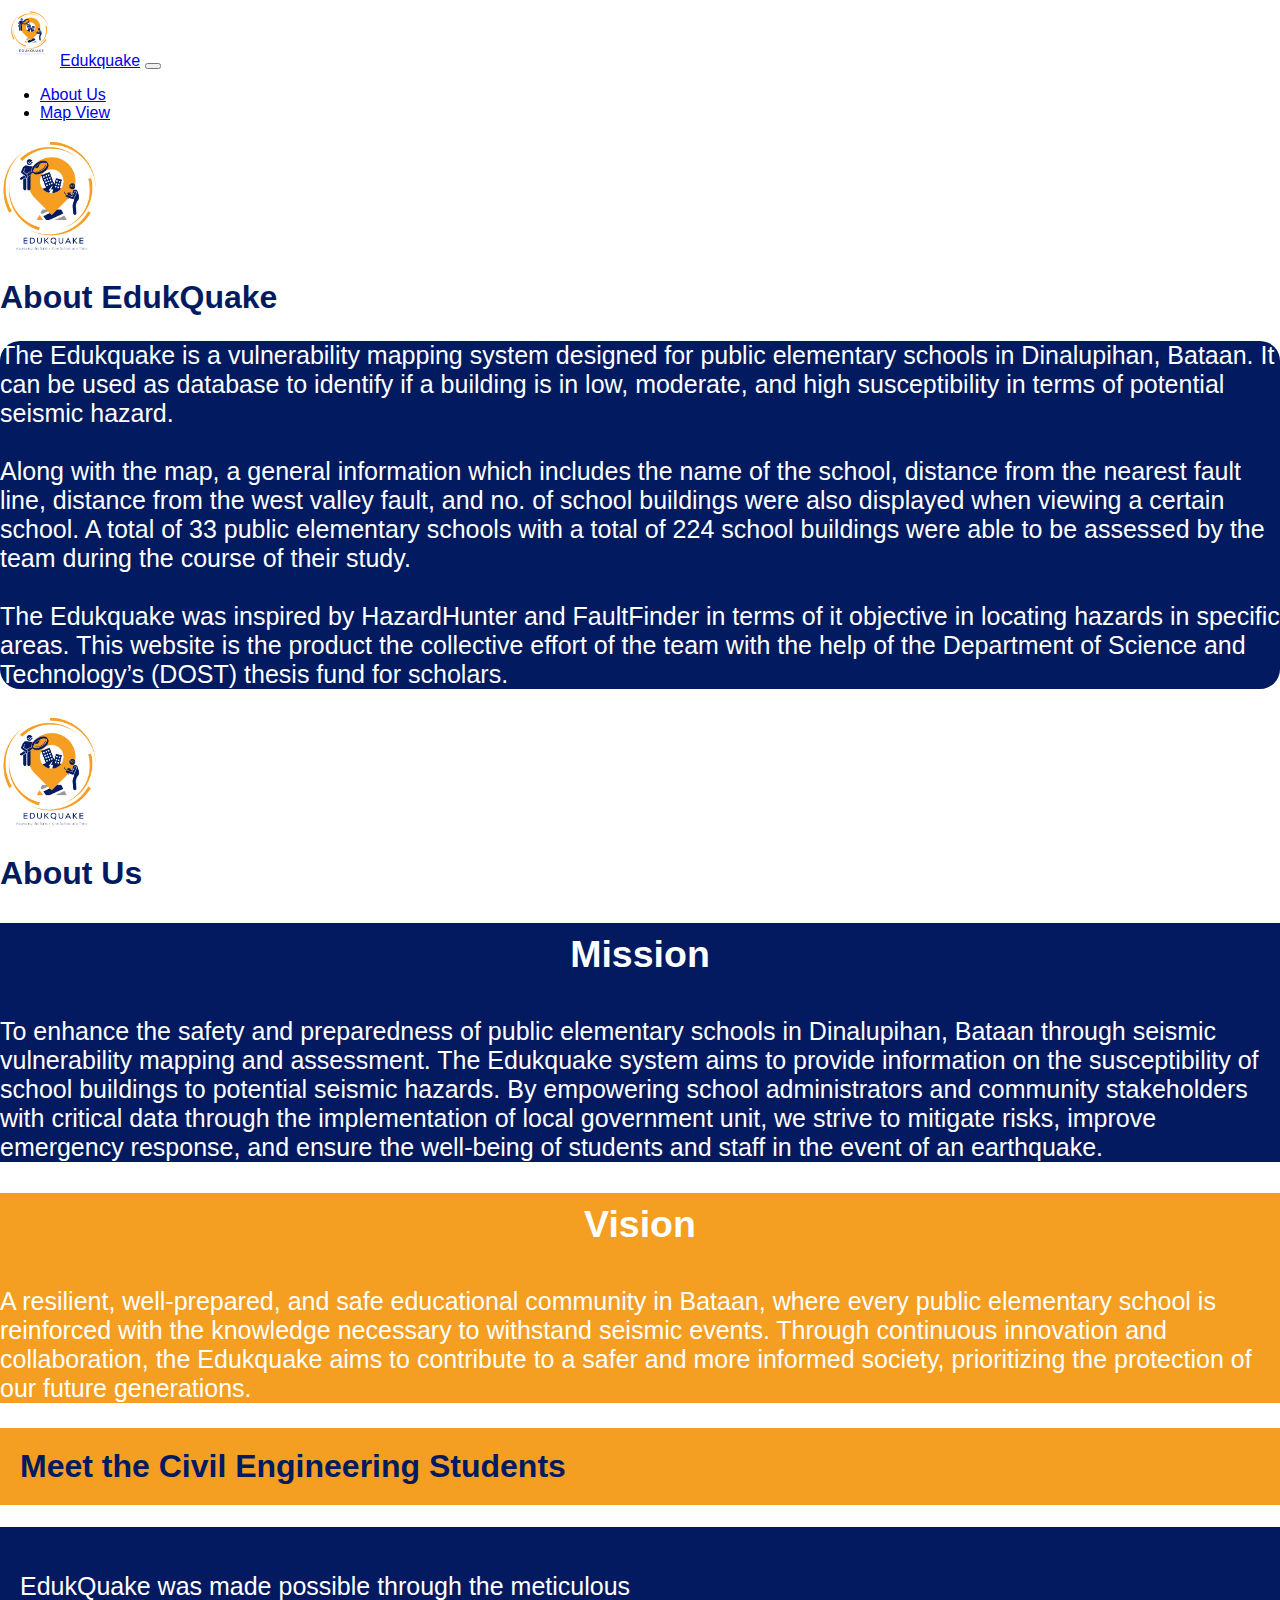
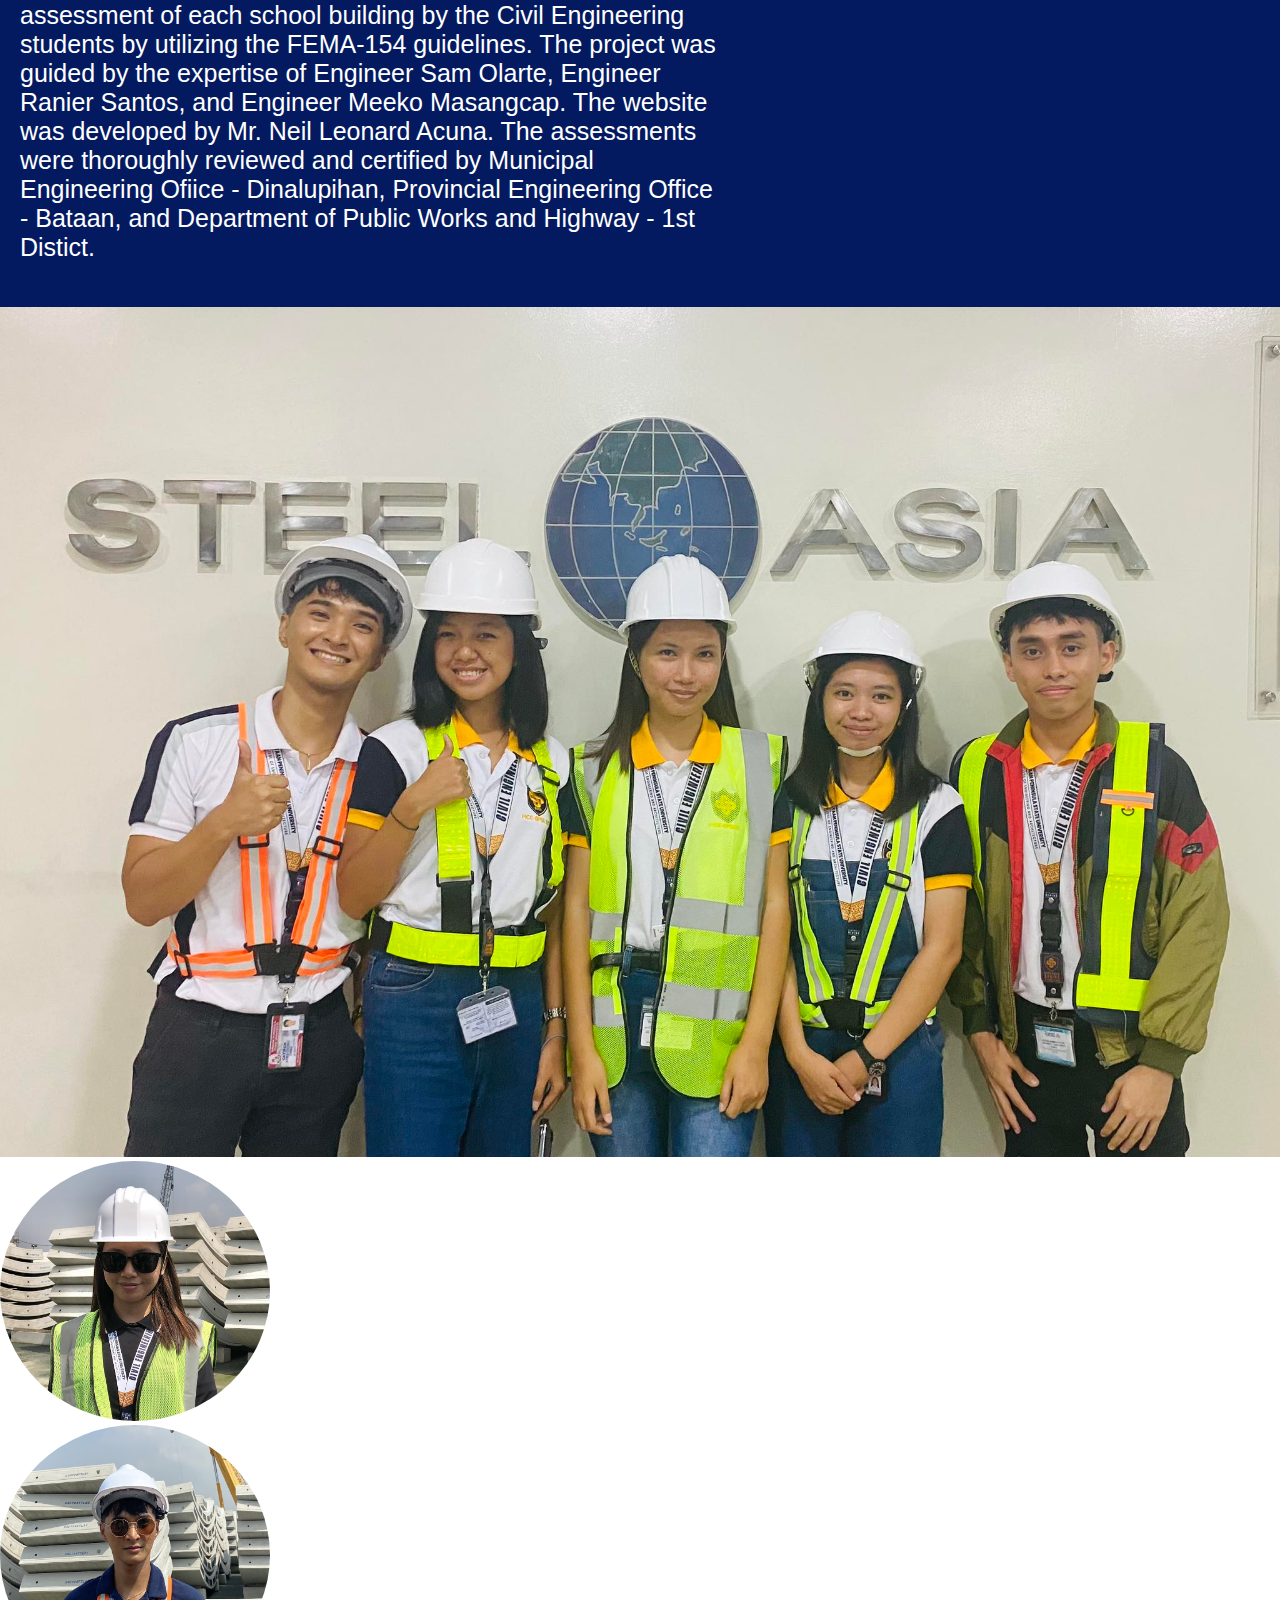
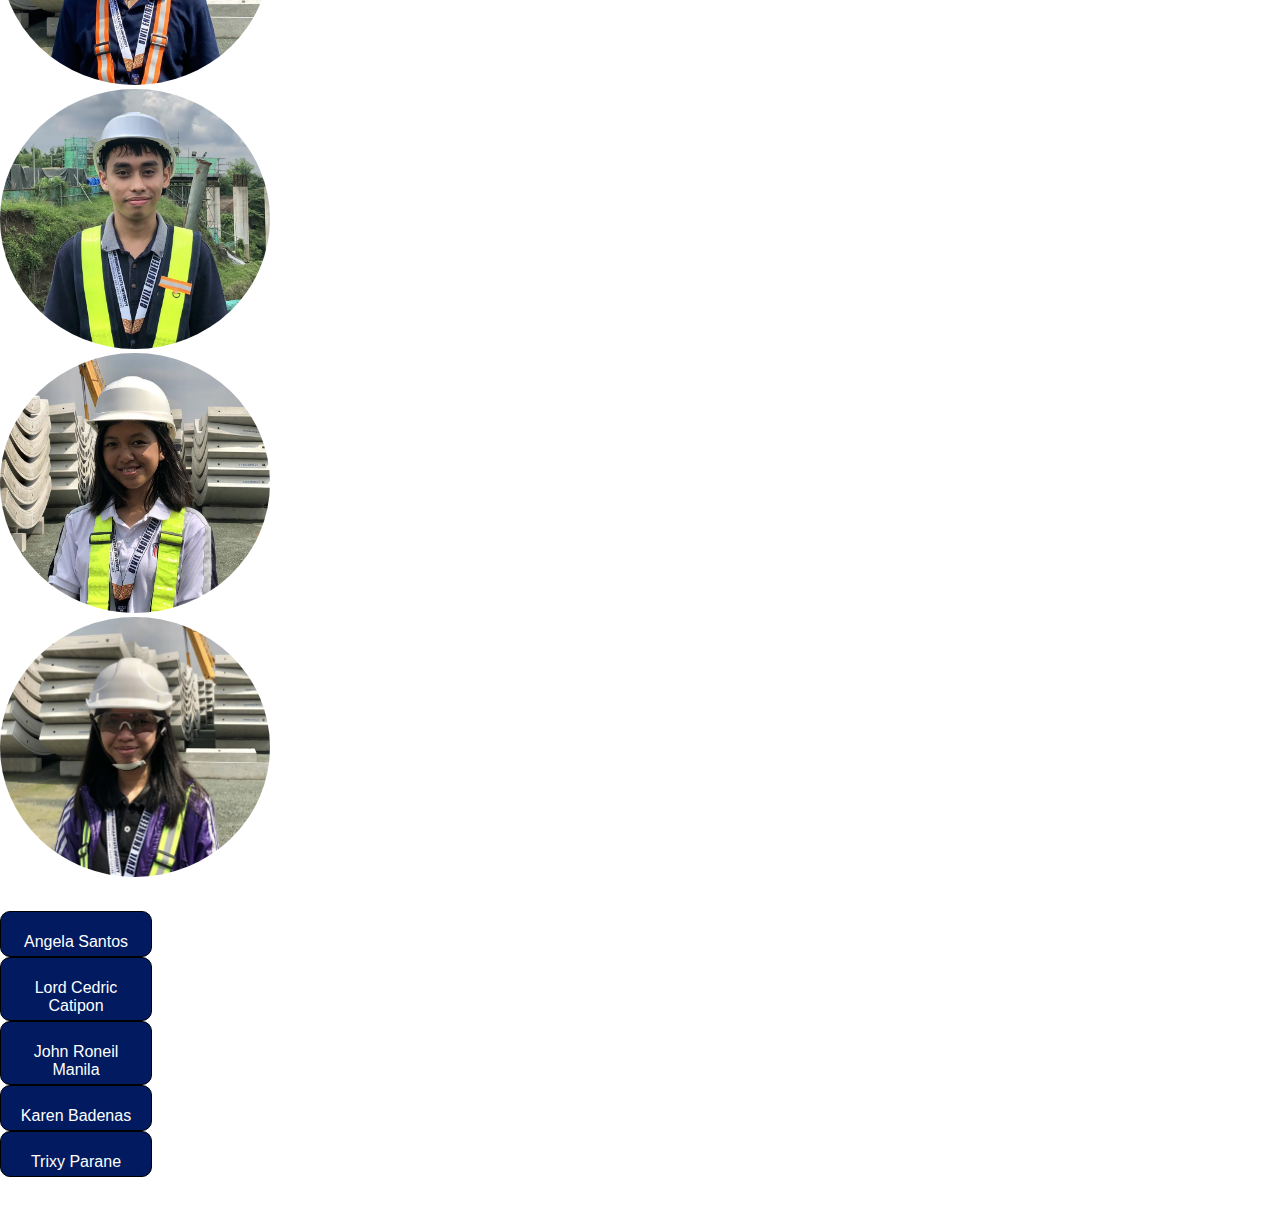
<file: About.html.html>
<!DOCTYPE html>
<html lang="en">
<head>
    <meta charset="UTF-8">
    <meta name="viewport" content="width=device-width, initial-scale=1.0">
    <title>Document</title>
    <link href="https://cdn.jsdelivr.net/npm/bootstrap@5.0.2/dist/css/bootstrap.min.css" rel="stylesheet" integrity="sha384-EVSTQN3/azprG1Anm3QDgpJLIm9Nao0Yz1ztcQTwFspd3yD65VohhpuuCOmLASjC" crossorigin="anonymous">
    <link rel="stylesheet" href="./index.css">
</head>
<body>
    <nav class="navbar navbar-expand-lg navbar-light bg-light sticky-top">
        <div class="container-fluid">
          <a class="navbar-brand" href="./index.html"><img src="./iimg/12.png" alt="logo">Edukquake</a>
          <button class="navbar-toggler" type="button" data-bs-toggle="collapse" data-bs-target="#navbarSupportedContent" aria-controls="navbarSupportedContent" aria-expanded="false" aria-label="Toggle navigation">
            <span class="navbar-toggler-icon"></span>
          </button>
          <div class="collapse navbar-collapse" id="navbarSupportedContent">
            <ul class="navbar-nav me-auto mb-2 mb-lg-0">
              <li class="nav-item">
                <a class="nav-link active" aria-current="page" href="#">About Us</a>
              </li>
              <li class="nav-item">
                <a class="nav-link active" aria-current="page" href="./map.html">Map View</a>
              </li>
            </ul>
          </div>
        </div>
      </nav>
      
      <main>
        <section class="mis-vis mx-3">
            <div class="my-4 d-flex justify-content-center align-items-center banner1">
                <img src="./iimg/12.png" alt="logo">
                <h1 class="text-center p-4 title">About EdukQuake</h1>
            </div>
            <div class="row">
                <div class="mis border border-dark">
                    <p class="p-5">
                      The Edukquake is a vulnerability mapping system designed for public elementary schools in Dinalupihan, Bataan. It can be used as database to identify if a building is in low, moderate, and high susceptibility in terms of potential seismic hazard.<br>  

                      <br>Along with the map, a general information which includes the name of the school, distance from the nearest fault line, distance from the west valley fault, and no. of school buildings were also displayed when viewing a certain school. A total of 33 public elementary schools with a total of 224 school buildings were able to be assessed by the team during the course of their study.<br> 
                      
                      <br>The Edukquake was inspired by HazardHunter and FaultFinder in terms of it objective in locating hazards in specific areas. This website is the product the collective effort of the team with the help of the Department of Science and Technology’s (DOST) thesis fund for scholars.
                    </p>
                </div>
            </div>
        </section>
        <section class="mis-vis mx-3">
            <div class="my-4 d-flex justify-content-center align-items-center banner1">
                <img src="./iimg/12.png" alt="logo">
                <h1 class="text-center p-4 title">About Us</h1>
            </div>
            <div class="row">
                <div class="miss border border-dark col-6">
                    <h2>Mission</h2>
                    <p class="p-5">To enhance the safety and preparedness of public elementary schools in Dinalupihan, Bataan through seismic vulnerability mapping and assessment. The Edukquake system aims to provide information on the susceptibility of school buildings to potential seismic hazards. By empowering school administrators and community stakeholders with critical data through the implementation of local government unit, we strive to mitigate risks, improve emergency response, and ensure the well-being of students and staff in the event of an earthquake.</p>
                </div>
                <div class="vis border border-dark col-6">
                    <h2>Vision</h2>
                    <p class="p-5">A resilient, well-prepared, and safe educational community in Bataan, where every public elementary school is reinforced with the knowledge necessary to withstand seismic events. Through continuous innovation and collaboration, the Edukquake aims to contribute to a safer and more informed society, prioritizing the protection of our future generations.</p>
            </div>
            </div>
        </section>
        <section class="civ-stud">
            <div class="banner2 mt-5">
                <h1 class="title text-center mb-4">Meet the Civil Engineering Students</h1>
            </div>
            <div class="content d-flex justify-content-around">
                <div class="content1 border border-dark">
                    <p class="pt-5">EdukQuake was made possible through the meticulous assessment of each school building by the Civil Engineering students by utilizing the FEMA-154 guidelines. The project was guided by the expertise of Engineer Sam Olarte, Engineer Ranier Santos, and Engineer Meeko Masangcap. The website was developed by Mr. Neil Leonard Acuna. The assessments were thoroughly reviewed and certified by Municipal Engineering Ofiice - Dinalupihan, Provincial Engineering Office - Bataan, and Department of Public Works and Highway - 1st Distict.</p>
                </div>
                <div class="content2 border border-dark">
                    <img src="./iimg/sub/445647913_854365889837412_1200877255601749367_n.jpg" alt="">
                </div>
            </div>
        </section>
        <section class="mt-5">
          <div class="d-flex civ-img justify-content-center">
            <div class="col-2"><img src="./iimg/sub/A-1.png" alt=""></div>
            <div class="col-2"><img src="./iimg/sub/C-1.png" alt=""></div>
            <div class="col-2"><img src="./iimg/sub/j-1.png" alt=""></div>
            <div class="col-2"><img src="./iimg/sub/K-1.png" alt=""></div>
            <div class="col-2"><img src="./iimg/sub/T-1.png" alt=""></div>
          </div>
          <div class="d-flex justify-content-center civ-name">
            <div class="caption col-2"><p>Angela Santos</p></div>
            <div class="caption col-2"><p>Lord Cedric Catipon</p></div>
            <div class="caption col-2"><p>John Roneil Manila</p></div>
            <div class="caption col-2"><p>Karen Badenas</p></div>
            <div class="caption col-2"><p>Trixy Parane</p></div>
          </div>
        </section>
      </main>

    <!-- <script src="locator.js"></script> -->
    <script src="https://cdn.jsdelivr.net/npm/bootstrap@5.0.2/dist/js/bootstrap.bundle.min.js" integrity="sha384-MrcW6ZMFYlzcLA8Nl+NtUVF0sA7MsXsP1UyJoMp4YLEuNSfAP+JcXn/tWtIaxVXM" crossorigin="anonymous"></script>
</body>
</html>
</file>
<file: index.css>
body {
  font-family: Arial, sans-serif;
  margin: 0;
  padding: 0;
}

.navbar-brand img {
  height: auto;
  width: 40px;
  margin: 10px;
}

.navbar {
  padding: 0 !important;
}

#map {
  height: 700px;
  margin: auto 20px;
}

.card {
  background: #fff;
  border-radius: 8px;
  box-shadow: 0 2px 10px rgba(0,0,0,0.1);
  padding: 20px;
  position: absolute;
  top: 20px;
  right: 20px;
  width: 700px;
  z-index: 1000 !important;
}

.close-btn {
  position: absolute;
  top: 10px;
  right: 10px;
  color: #666;
  cursor: pointer;
  font-size: 20px;
  transition: color 0.3s ease;
}

.close-btn:hover {
  color: #333;
}

.print-btn {
  display: block;
  margin: 10px 0;
  padding: 10px;
  background-color: #4CAF50;
  color: white;
  border: none;
  cursor: pointer;
  border-radius: 20px;
}

.print-btn:hover {
  background-color: #45a049;
}

table {
  border-collapse: collapse;
  width: 100%;
  margin-top: 20px;
}

table, th, td {
  border: 1px solid #ddd;
}

th, td {
  padding: 8px;
  text-align: left;
}

th {
  background-color: #f4f4f4;
}

table tr:nth-child(even) {
  background-color: #f9f9f9;
}

table tr:hover {
  background-color: #f1f1f1;
}

@media print {
  .close-btn, .print-btn {
    display: none;
  }
}

.intro {
  position: relative;
}

.intro > img {
  background-size: auto;
  width: 100%;
  height: auto;
  opacity: 50%;
}


.container {
  position: absolute;
  top: 50%;
  left: 50%;
  transform: translate(-50%, -50%);
  display: flex;
  flex-direction: column; /* Change to column to stack items vertically */
  align-items: center;
  text-align: center;
}

.container .pic {
  margin-bottom: 20px; /* Space between pic and phrase */
}

.container .pic img {
  width: 300px;
  height: auto;
}

.container .phrase {
  color: black;
  text-align: center; /* Center align the text */
  margin-bottom: 20px; /* Add space between text and button */
}

.container .phrase h1,
.container .phrase h2 {
  margin: 0;
  padding: 0;
  color: #011A60;
}

.container .button-container {
  margin-top: 40px; /* Adjust margin to move the button lower */
}

.container .button-container p {
  margin-bottom: 20px;
  margin-top: 20px;
  font-size: 20px;
  color: #011A60;
}

.container a {
  border: 1px solid #000;
  border-radius: 20px;
  padding: 10px 20px; /* Adjust padding for better appearance */
  text-decoration: none;
  color: #f1f1f1;
  background-color: #031A60;
}

.bpsu {
  width: auto;
  margin-top: 40px;
}

.bpsu img {
  width: 40%;
  height: auto;
  margin-bottom: 20px;
  margin-top: 20px;
}

.bpsu p {
  font-size: 20px;
  color: #011A60;
}






/* About */


.civ-stud .content {
  width: 100%;
  height: auto;
}

.civ-stud .content2 > img {
  width: 100%;
  height: auto;
}

.civ-stud .content1 > p {
  width: 700px;
  height: auto;
}

.civ-stud .content1 {
  padding: 20px;
  font-size: 25px;
  background-color: #031A60;
  color: #ffffff;
  
}

.banner1 img {
  width: 100px;
  height: auto;
}

.miss {
  background-color: #031A60;
}

.vis {
  background-color: #F49E22;
}

.miss, .vis {
  color: #fff;
  font-size: 25px;
}

.miss > h2, .vis > h2 {
  text-align: center;
  padding: 10px;
}

.banner1, .banner2 {
  color: #011A60;
}

.banner2 h1 {
  background-color: #F49E22;
  padding: 20px;
}

.civ-img {
  gap: 40px;
  margin-bottom: 30px;
}

.civ-img img {
  border-radius: 50%;
  height: 260px;
  width: 270px;
  object-fit: cover;
}

.civ-name {
  gap: 140px;
  margin-bottom: 50px;
}

.civ-name .caption {
  border: 1px solid #000;
  border-radius: 10px;
  width: 150px;
  text-align: center; /* Center the text inside the caption */
  display: flex;
  align-items: center;
  justify-content: center;
  background-color: #011A60;
}

.civ-name .caption p {
  margin-bottom: 0;
  padding: 5px 10px 5px 10px;
  color: #fff;
}

.mis {
  border-radius: 20px;
  background-color: #011A60;
  color: #fff;
  font-size: 25px;
}
</file>
